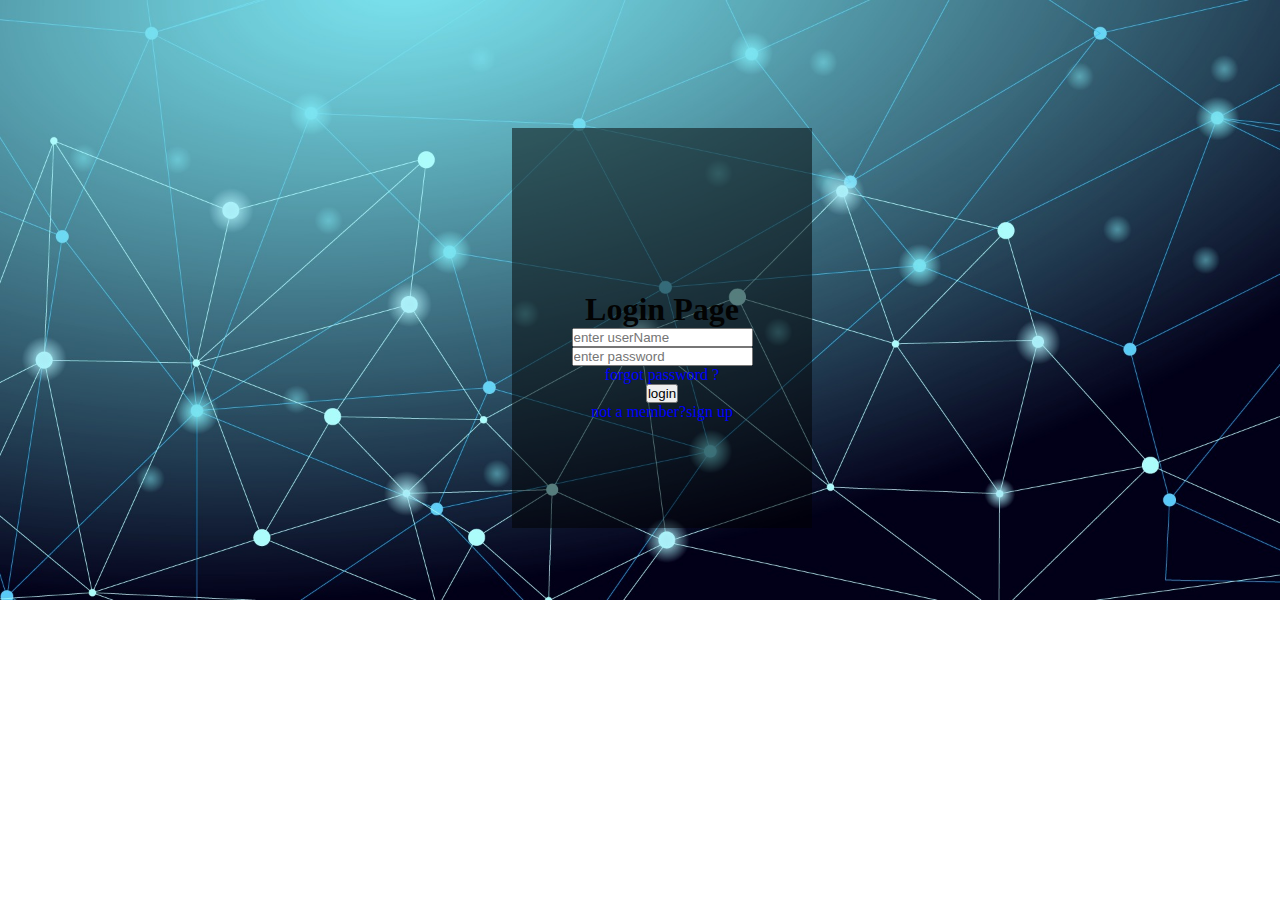
<file: index.html>
<!DOCTYPE html>
<html lang="en">
<head>
    <meta charset="UTF-8">
    <meta name="viewport" content="width=device-width, initial-scale=1.0">
    <title>Document</title>
    <link rel="stylesheet" href="login.css">
</head>
<body>
    <div class ="contain">
        <div class ="text">
            <h1>Login Page </h1>
            <input type ="text" placeholder="enter userName">
            <input type ="password" placeholder="enter password">
            <p>forgot password ?</p>
            <button>login</button>
            <p>not a member?<span>sign up</span></p>

    </div>
</body>
</html>
</file>
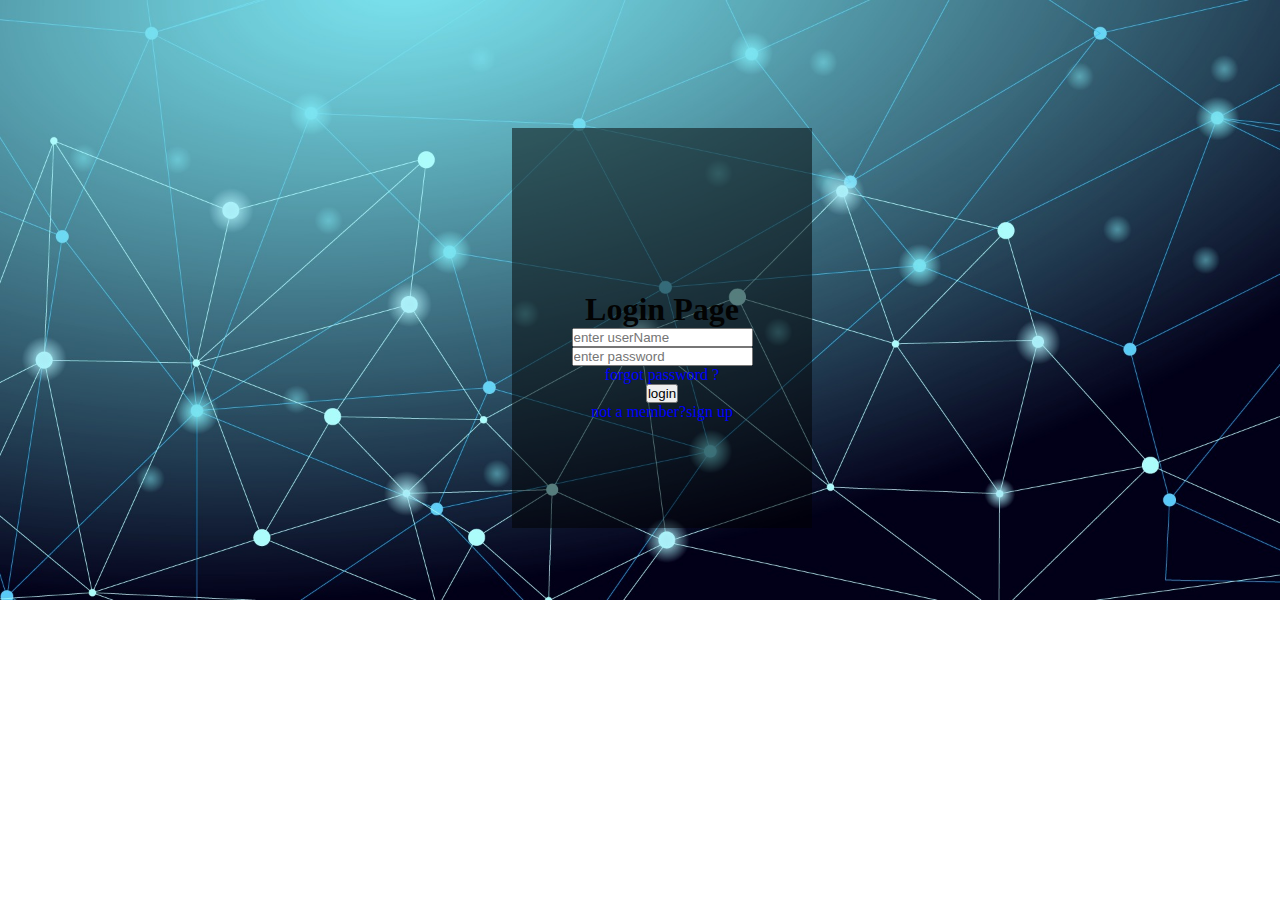
<file: tut7.html>
<!DOCTYPE html>
<html lang="en">
<head>
    <meta charset="UTF-8">
    <meta name="viewport" content="width=device-width, initial-scale=1.0">
    <title>Document</title>
    <link rel="stylesheet" href="login.css">
</head>
<body>
    <div class ="contain">
        <div class ="text">
            <h1>Login Page </h1>
            <input type ="text" placeholder="enter userName">
            <input type ="password" placeholder="enter password">
            <p>forgot password ?</p>
            <button>login</button>
            <p>not a member?<span>sign up</span></p>

    </div>
</body>
</html>
</file>
<file: login.css>
*{
  margin :0%;
  padding :0%  
}
body{
    background-image: url("back.jpg");
    background-repeat: no-repeat;
    background-size: cover;
    
}
.contain{
    display: flex;
    align-items: center;
    width: 300px;
    height:400px;
    background-color: rgba(0, 0, 0, 0.5);
    margin-left: 40%;
    margin-top: 10%;
    text-align:center;
    color:blue;
}
.contain .text{
    position :relative;
    top: 7%;
    gap: 3rem;
}

.text h1 {
  color: #030303;
}
.INO1{
    Border:none;
    background-color: black;
    border-bottom: 3px solid white;
    width :250px;
    font-size:20px;
    margin-top: 40px;

}
</file>
